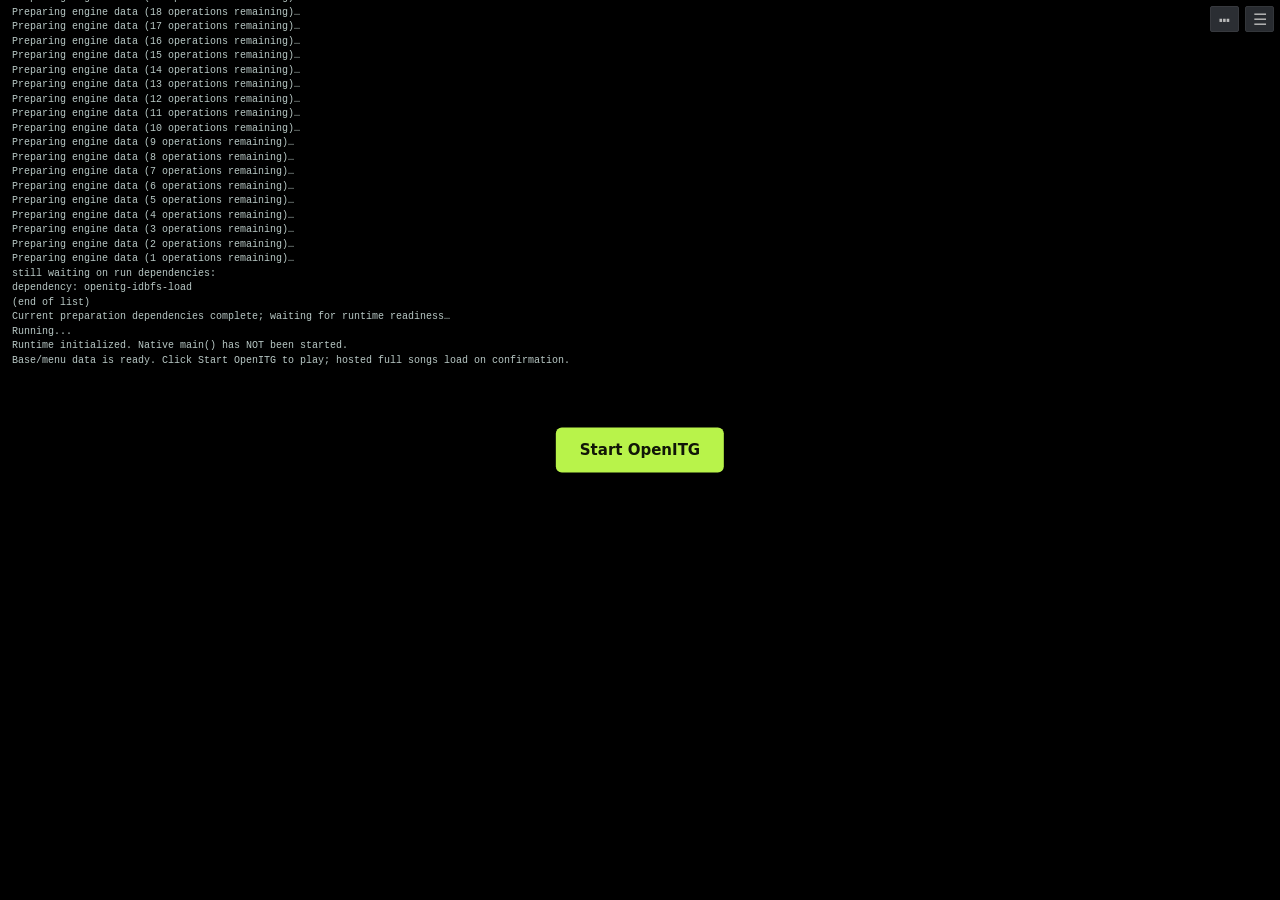
<file: zalguroth/index.html>
<!doctype html>
<html lang="en">
<head>
  <meta charset="utf-8">
  <meta name="viewport" content="width=device-width, initial-scale=1, viewport-fit=cover">
  <meta name="theme-color" content="#080d15">
  <title>OpenITG Web</title>
  <link rel="stylesheet" href="style.css">
  <script src="vendor/fflate.js" defer></script>
  <script src="controls-core.js" defer></script>
  <script src="uploads.js" defer></script>
  <script src="settings.js" defer></script>
  <script src="app.js" defer></script>
</head>
<body>
  <canvas id="canvas" width="640" height="480" tabindex="0" aria-label="OpenITG game canvas"></canvas>
  <button id="settings-button" type="button" aria-haspopup="true" aria-expanded="false" aria-controls="settings-panel" aria-label="Open game menu">☰</button>
  <button id="special-button" type="button" aria-label="Special controls" aria-haspopup="true" aria-expanded="false" aria-controls="special-controls">⋯</button>
  <div id="special-controls" role="group" aria-label="Special controls" hidden>
    <button data-action="4">Start</button><button data-action="5">Back</button><button data-action="6">Select</button><button data-action="7">Coin</button>
  </div>
  <div id="touch-controls" aria-label="Full-screen touch lanes" hidden>
    <button class="touch-key" data-action="0" aria-label="Left arrow"><span>←</span></button>
    <button class="touch-key" data-action="1" aria-label="Down arrow"><span>↓</span></button>
    <button class="touch-key" data-action="2" aria-label="Up arrow"><span>↑</span></button>
    <button class="touch-key" data-action="3" aria-label="Right arrow"><span>→</span></button>
  </div>
  <div id="feature-toast" role="status" hidden></div>
  <details id="settings-panel" aria-label="Game menu">
    <summary hidden>Game menu</summary>
    <div class="settings-heading"><strong>OpenITG</strong><span id="controller-badge">Keyboard</span><button id="close-settings" aria-label="Close menu">×</button></div>
    <div class="button-row"><button id="fullscreen-button" type="button">Fullscreen</button><button data-action="4">Start</button><button data-action="5">Back</button><button data-action="6">Select</button><button data-action="7">Coin</button></div>
    <details class="menu-section"><summary>Display &amp; touch</summary>
      <label class="setting-row">Touch arrows <select id="touch-preference"><option value="auto">Auto · touch devices</option><option value="on">Always show</option><option value="off">Hide</option></select></label>
      <label class="setting-row">Keep screen awake <input id="wake-preference" type="checkbox" checked></label>
      <p class="hint">Full-screen P1 touch lanes, left to right: Left, Down, Up, Right. Each lane covers one quarter of the screen width and its full height. Landscape and fullscreen are recommended. Audio starts after the explicit Start click. Fullscreen, orientation lock and wake lock depend on your browser.</p>
    </details>
    <details class="menu-section"><summary>Controller bindings</summary>
      <label class="setting-row">Enable controller <input id="gamepad-enabled" type="checkbox" checked></label>
      <label class="setting-row">Active P1 controller <select id="gamepad-device"><option value="auto">First connected controller</option></select></label>
      <label class="setting-row">Axis/button threshold <input id="gamepad-threshold" type="range" min="0.25" max="0.85" step="0.05" value="0.5"><output id="threshold-value">0.50</output></label>
      <p id="gamepad-status" class="hint" role="status">Connect a controller, then press and release a button to make it visible.</p>
      <div id="gamepad-bindings" class="bindings"></div>
      <div class="button-row"><button id="gamepad-reset">Restore preset</button><button id="gamepad-cancel-learn" hidden>Cancel mapping</button></div>
      <p class="hint">Standard pads: D-pad/stick, A/Start = Start, B/Back = Back. Use Map for dance pads and nonstandard controllers. All browser controls feed P1's native keyboard bindings; keyboard remains usable.</p>
    </details>
    <details class="menu-section"><summary>Local song library</summary>
      <p class="hint">Import original full SM songs, not a generated web package. Files stay in this browser's local storage and are never uploaded to a server. Static songs only; scripts/video/BGA extras are skipped. Only import files you trust.</p>
      <div class="button-row"><label class="file-button">Import ZIP / SMZIP<input id="song-archive" type="file" accept=".zip,.smzip"></label><label class="file-button" id="folder-label">Import folder<input id="song-folder" type="file" webkitdirectory multiple></label><button id="library-reload">Save &amp; reload</button></div>
      <p class="hint">32 MiB ZIP/file · 64 MiB per batch · 128 MiB local library. One UTF-8 .sm per song folder with OGG, MP3 or WAV music. Folder picking varies by browser; ZIP works on mobile.</p>
      <p id="library-status" role="status">Preparing browser storage…</p>
      <div id="library-list"></div>
      <p class="hint">Imports are discovered on the next engine start/reload. Removals apply before the next start, never under a playing song. Clearing site data or private browsing can erase the library. Keep your originals.</p>
    </details>
    <p id="web-feature-status" class="hint" role="status"></p>
    <div id="diagnostics-slot" class="button-row"></div>
    <footer>OpenITG Web · local preferences &amp; library · <a href="vendor/fflate-LICENSE.txt" target="_blank" rel="noopener">ZIP decoder license</a></footer>
  </details>
  <pre id="engine-log" aria-label="OpenITG engine log" aria-live="off">Waiting for engine output…</pre>
  <button id="launch-button" type="button" disabled>Downloading game data…</button>
</body>
</html>
</file>
<file: zalguroth/style.css>
:root {
  color-scheme: dark;
  font-family: ui-sans-serif, system-ui, -apple-system, BlinkMacSystemFont, "Segoe UI", sans-serif;
}

* { box-sizing: border-box; }
[hidden] { display: none !important; }

html,
body {
  width: 100%;
  height: 100%;
  overflow: hidden;
  background: #000;
}

body {
  margin: 0;
  display: grid;
  place-items: center;
}

#canvas {
  display: block;
  width: min(100vw, 133.333333vh);
  height: min(100vh, 75vw);
  background: #000;
  outline: none;
  touch-action: none;
}

#launch-button {
  position: fixed;
  top: 50%;
  left: 50%;
  z-index: 3;
  transform: translate(-50%, -50%);
  border: 0;
  border-radius: 6px;
  padding: 15px 24px;
  background: #b8f34a;
  color: #111607;
  font: 700 15px/1 ui-sans-serif, system-ui, sans-serif;
  cursor: pointer;
  box-shadow: 0 8px 32px rgba(0, 0, 0, .45);
}

#launch-button:hover:not(:disabled) { background: #c9ff5c; }
#launch-button:focus-visible { outline: 2px solid #fff; outline-offset: 4px; }
#launch-button:disabled { opacity: .55; cursor: default; }

#engine-log {
  position: fixed;
  top: 0;
  left: 0;
  z-index: 2;
  width: min(760px, 82vw);
  max-height: 42vh;
  overflow: auto;
  margin: 0;
  padding: 10px 12px;
  border-radius: 0 0 6px 0;
  background: rgba(0, 0, 0, .72);
  color: #b8c8c5;
  font: 10px/1.45 "SFMono-Regular", Consolas, "Liberation Mono", monospace;
  white-space: pre-wrap;
  word-break: break-word;
  pointer-events: none;
  user-select: none;
  scrollbar-width: none;
  text-shadow: 0 1px 2px #000;
}

#engine-log::-webkit-scrollbar { display: none; }

@media (max-width: 560px) {
  #engine-log { width: 92vw; max-height: 34vh; padding: 7px 8px; font-size: 8px; }
}


:root { --line: #45484e; --accent: #73a5e3; }
html, body { height: 100dvh; }
button, select, input { font: inherit; }
button, .file-button { border: 1px solid var(--line); border-radius: 2px; background: #363a40; color: #e8e8e8; padding: 4px 7px; cursor: pointer; }
button:disabled, .file-button:has(input:disabled) { opacity: .45; cursor: default; }
button:focus-visible, select:focus-visible, .file-button:focus-within { outline: 1px solid var(--accent); }
#canvas { width: min(100vw, calc(100dvh * 4 / 3)); height: min(100dvh, 75vw); max-height: 100dvh; }
#settings-button { position: fixed; top: max(6px, env(safe-area-inset-top)); right: max(6px, env(safe-area-inset-right)); z-index: 220; width: 29px; height: 26px; padding: 0; font: 16px monospace; opacity: .75; }
#settings-button:hover, #settings-button[aria-expanded="true"] { opacity: 1; background: #41658b; }
#settings-panel { position: fixed; top: calc(max(6px, env(safe-area-inset-top)) + 30px); right: max(6px, env(safe-area-inset-right)); z-index: 210; width: min(350px, calc(100vw - 12px)); max-height: calc(100dvh - 48px - env(safe-area-inset-bottom)); overflow: auto; padding: 7px; background: #22252af5; color: #ddd; border: 1px solid #555b65; box-shadow: 0 6px 22px #0009; font: 12px/1.4 ui-monospace, Consolas, monospace; overscroll-behavior: contain; }
#settings-panel:not([open]) { display: none; }
.settings-heading { display: flex; gap: 8px; align-items: center; margin-bottom: 7px; }
.settings-heading strong { margin-right: auto; }
#controller-badge { color: #a4aab3; font-size: 10px; }
.menu-section { margin: 5px 0; border-top: 1px solid #41464e; padding-top: 4px; }
.menu-section > summary { cursor: pointer; padding: 3px; background: #30353d; color: #e0e7f0; }
.setting-row { display: flex; justify-content: space-between; align-items: center; gap: 8px; margin: 6px 0; }
select { max-width: 180px; background: #16191d; color: #ddd; border: 1px solid var(--line); padding: 2px; }
.hint { font-size: 10px; color: #a0a6ae; margin: 7px 0; }
.button-row { display: flex; flex-wrap: wrap; gap: 4px; margin: 5px 0; }
.file-button { position: relative; overflow: hidden; }
.file-button input { position: absolute; inset: 0; opacity: 0; width: 100%; cursor: pointer; }
.binding-row, .library-row { display: flex; align-items: center; justify-content: space-between; gap: 6px; padding: 4px 0; border-bottom: 1px solid #353a42; }
.binding-row small, .library-row small { display: block; color: #949da9; font-size: 10px; }
#settings-panel footer { color: #858c97; font-size: 9px; margin-top: 8px; }
#settings-panel a { color: #9bbce8; }
#diagnostics-button { display: none; }
#settings-panel #diagnostics-button { display: inline-block; position: static !important; opacity: 1; font-size: 11px !important; }
#touch-controls { position: fixed; inset: 0; z-index: 100; display: grid; grid-template-columns: repeat(4, 1fr); grid-template-rows: 1fr; touch-action: none; user-select: none; -webkit-user-select: none; -webkit-touch-callout: none; }
.touch-key { position: relative; min-width: 0; min-height: 0; border: 0; border-radius: 0; padding: 0; background: transparent; touch-action: none; }
.touch-key span { position: absolute; bottom: 12%; left: 50%; transform: translateX(-50%); font: 28px monospace; color: #ffffff20; pointer-events: none; }
.touch-key.pressed { background: #83baff16; }
.touch-key.pressed span { color: #ffffff88; }
#launch-button { z-index: 180; }
#engine-log { top: 0; }
#feature-toast { position: fixed; bottom: 12px; left: 50%; transform: translateX(-50%); z-index: 230; max-width: 90vw; padding: 6px 9px; background: #222e; color: #ddd; font-size: 11px; pointer-events: none; }

#special-button { position: fixed; top: max(6px, env(safe-area-inset-top)); right: calc(max(6px, env(safe-area-inset-right)) + 35px); z-index: 220; width: 29px; height: 26px; padding: 0; font: bold 18px monospace; opacity: .8; touch-action: manipulation; }
#special-button[aria-expanded="true"] { opacity: 1; background: #41658b; }
#special-controls { position: fixed; top: calc(max(6px, env(safe-area-inset-top)) + 30px); right: calc(max(6px, env(safe-area-inset-right)) + 35px); z-index: 215; display: flex; gap: 4px; max-width: calc(100vw - 48px); flex-wrap: wrap; padding: 5px; border: 1px solid #555b65; background: #22252af5; box-shadow: 0 4px 14px #0008; font: 12px ui-monospace, Consolas, monospace; }
#special-controls button { min-height: 36px; min-width: 46px; touch-action: none; }
#special-controls button.pressed { background: #41658b; }
</file>
